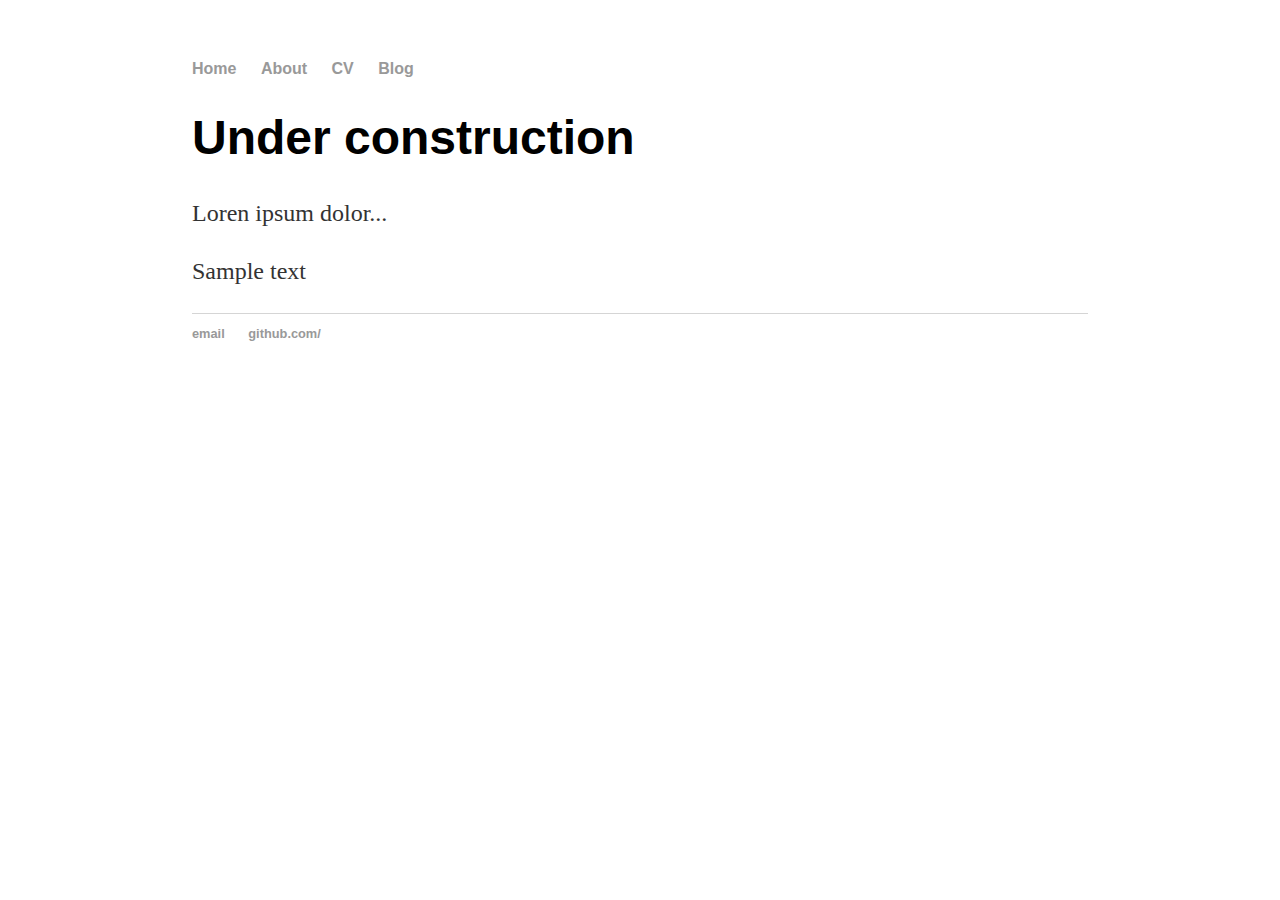
<file: index.html>
<!DOCTYPE html>
<html>
	<head>
		<title>Example</title>
		<!-- link to main stylesheet -->
		<link rel="stylesheet" type="text/css" href="/css/main.css">
	</head>
	<body>
		<nav>
    		<ul>
        		<li><a href="/">Home</a></li>
	        	<li><a href="/about">About</a></li>
        		<li><a href="/cv">CV</a></li>
        		<li><a href="/blog">Blog</a></li>
    		</ul>
		</nav>
		<div class="container">
    		<div class="blurb">
        		<h1>Under construction</h1>
				<p>Loren ipsum dolor...</p>
				<p>Sample text</p>
    		</div><!-- /.blurb -->
		</div><!-- /.container -->
		<footer>
    		<ul>
        		<li><a href="mailto:ryancarlyu@gmail.com">email</a></li>
        		<li><a href="https://github.com/">github.com/</a></li>
			</ul>
		</footer>
	</body>
</html>
</file>
<file: css/main.css>
body {
    margin: 60px auto;
    width: 70%;
}
nav ul, footer ul {
    font-family:'Helvetica', 'Arial', 'Sans-Serif';
    padding: 0px;
    list-style: none;
    font-weight: bold;
}
nav ul li, footer ul li {
    display: inline;
    margin-right: 20px;
}
a {
    text-decoration: none;
    color: #999;
}
a:hover {
    text-decoration: underline;
}
h1 {
    font-size: 3em;
    font-family:'Helvetica', 'Arial', 'Sans-Serif';
}
p {
    font-size: 1.5em;
    line-height: 1.4em;
    color: #333;
}
footer {
    border-top: 1px solid #d5d5d5;
    font-size: .8em;
}

ul.posts { 
    margin: 20px auto 40px; 
    font-size: 1.5em;
}

ul.posts li {
    list-style: none;
}
</file>
